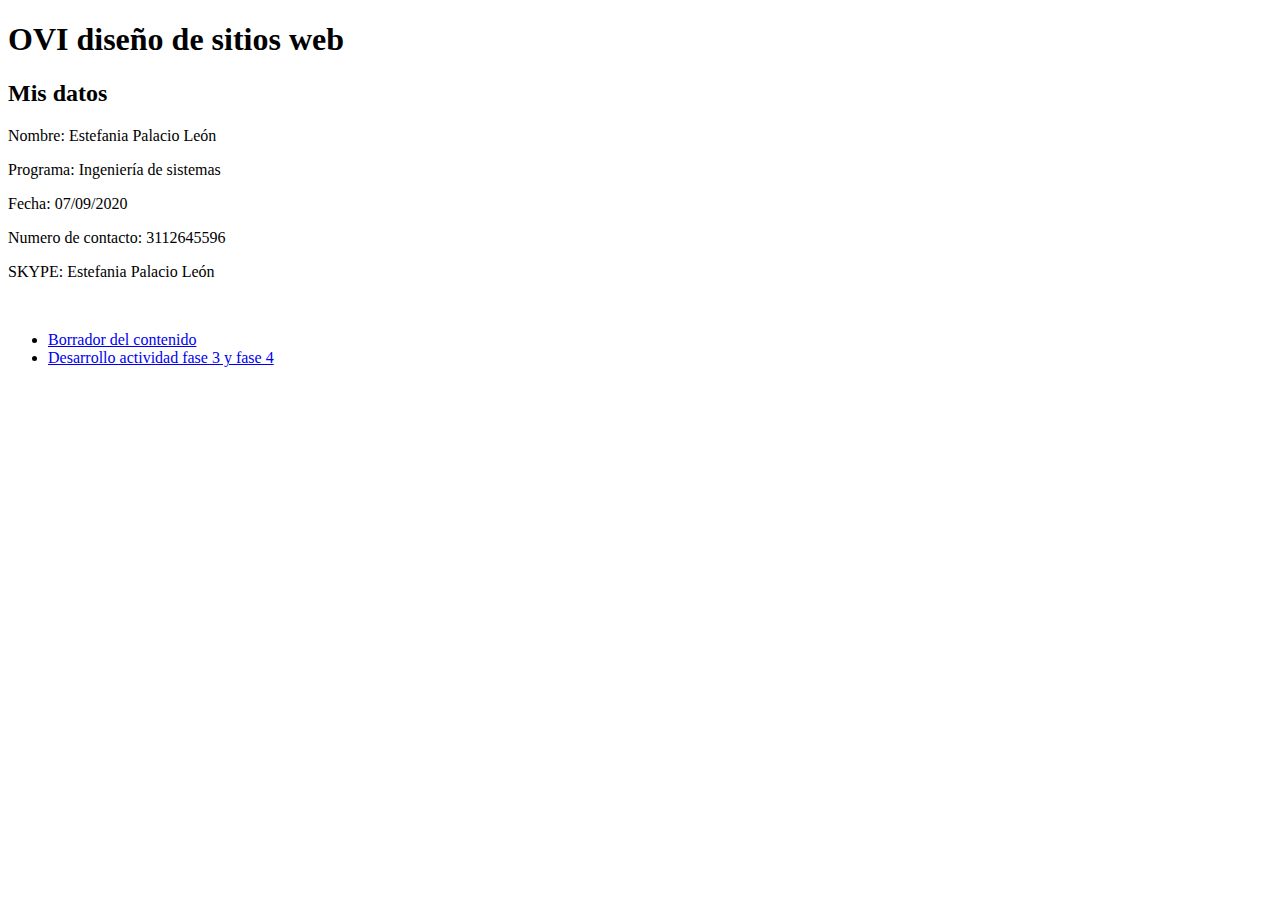
<file: index.html>
<!DOCTYPE html>
<html lang="en">
<head>
    <meta charset="UTF-8">
    <meta name="viewport" content="width=device-width, initial-scale=1.0">
    <title>Document</title>
</head>
<body>
    <h1>OVI diseño de sitios web</h1>
    <h2>Mis datos</h2>
    <p>Nombre: Estefania Palacio León</p>
    <p>Programa: Ingeniería de sistemas</p>
<p>Fecha: 07/09/2020</p>
    <p>Numero de contacto: 3112645596</p>
    <p>SKYPE: Estefania Palacio León</p>
    <br>
    <nav>
        <ul class="menu">
            <li><a href="planing.html">Borrador del contenido</li></a>
            <li><a href="menu.html">Desarrollo actividad fase 3 y fase 4</li></a>
        </ul>
    </nav>
</body>
</html>
</file>
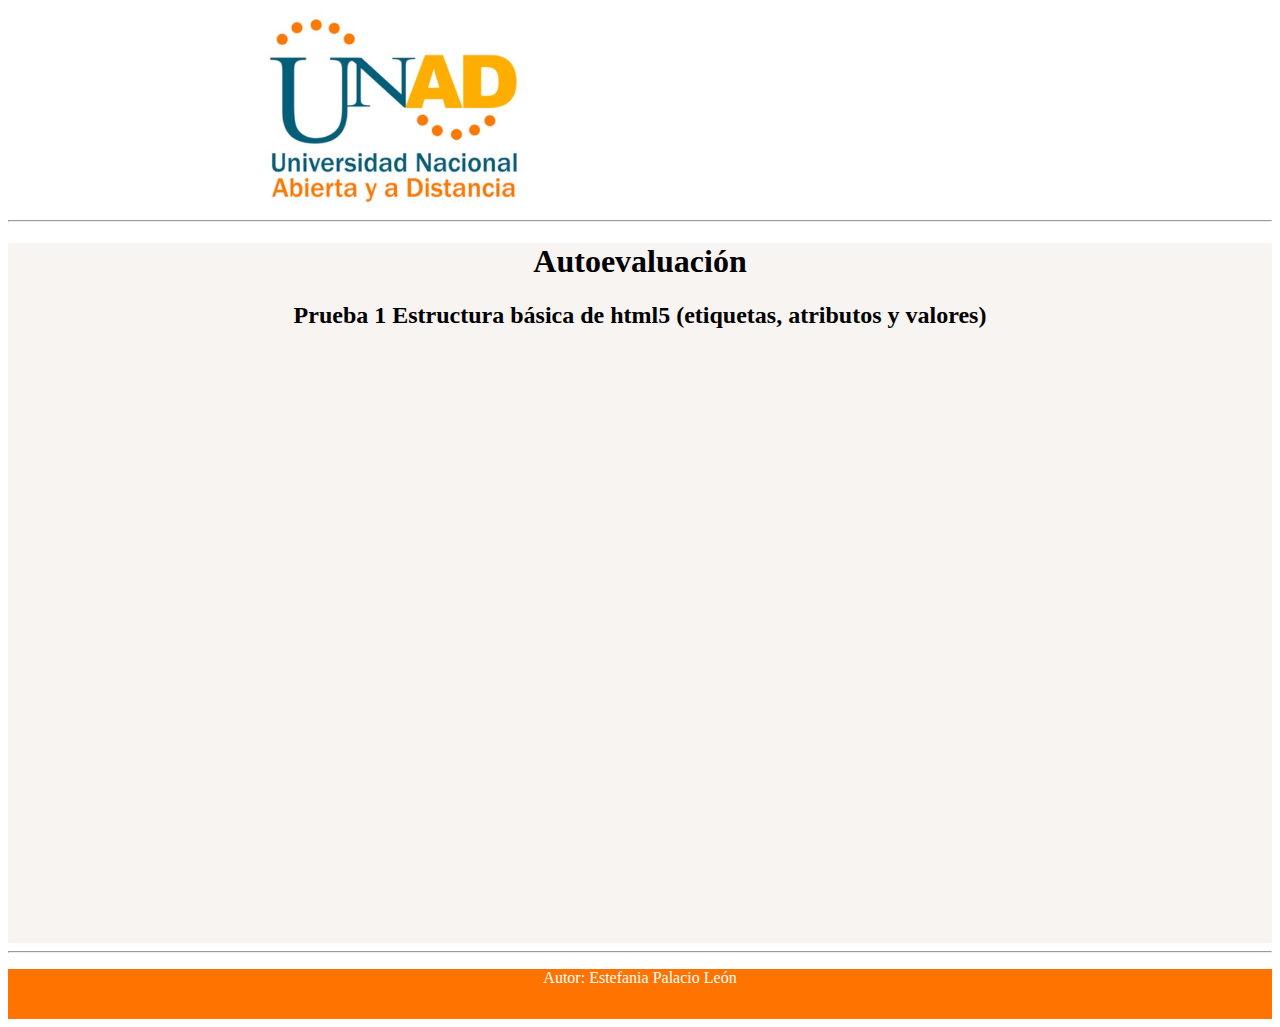
<file: auto.html>
<!DOCTYPE html>
<html lang="en">
<head>
    <meta charset="UTF-8">
    <meta name="viewport" content="width=device-width, initial-scale=1.0">
    <title>Autoevaluación</title>
    <link rel="stylesheet" href="auto.css">
</head>
<body>
    <header class="Autoevaluacion">
        <img src="imagenes/logouniversidad.PNG" height="200px" alt="logounad">
        <hr>
    </header>
    <section>
        <h1>Autoevaluación</h1>
        <h2>Prueba 1 Estructura básica de html5 (etiquetas, atributos y valores) </h2>
        <iframe width="695" height="590" frameborder="0" src="https://es.educaplay.com/juego/7821435-estructura_basica_de_html5.html"></iframe>
    </section>
    <hr>
        <footer>
            <p>Autor: Estefania Palacio León</p>
        </footer>
</body>
</html>
</file>
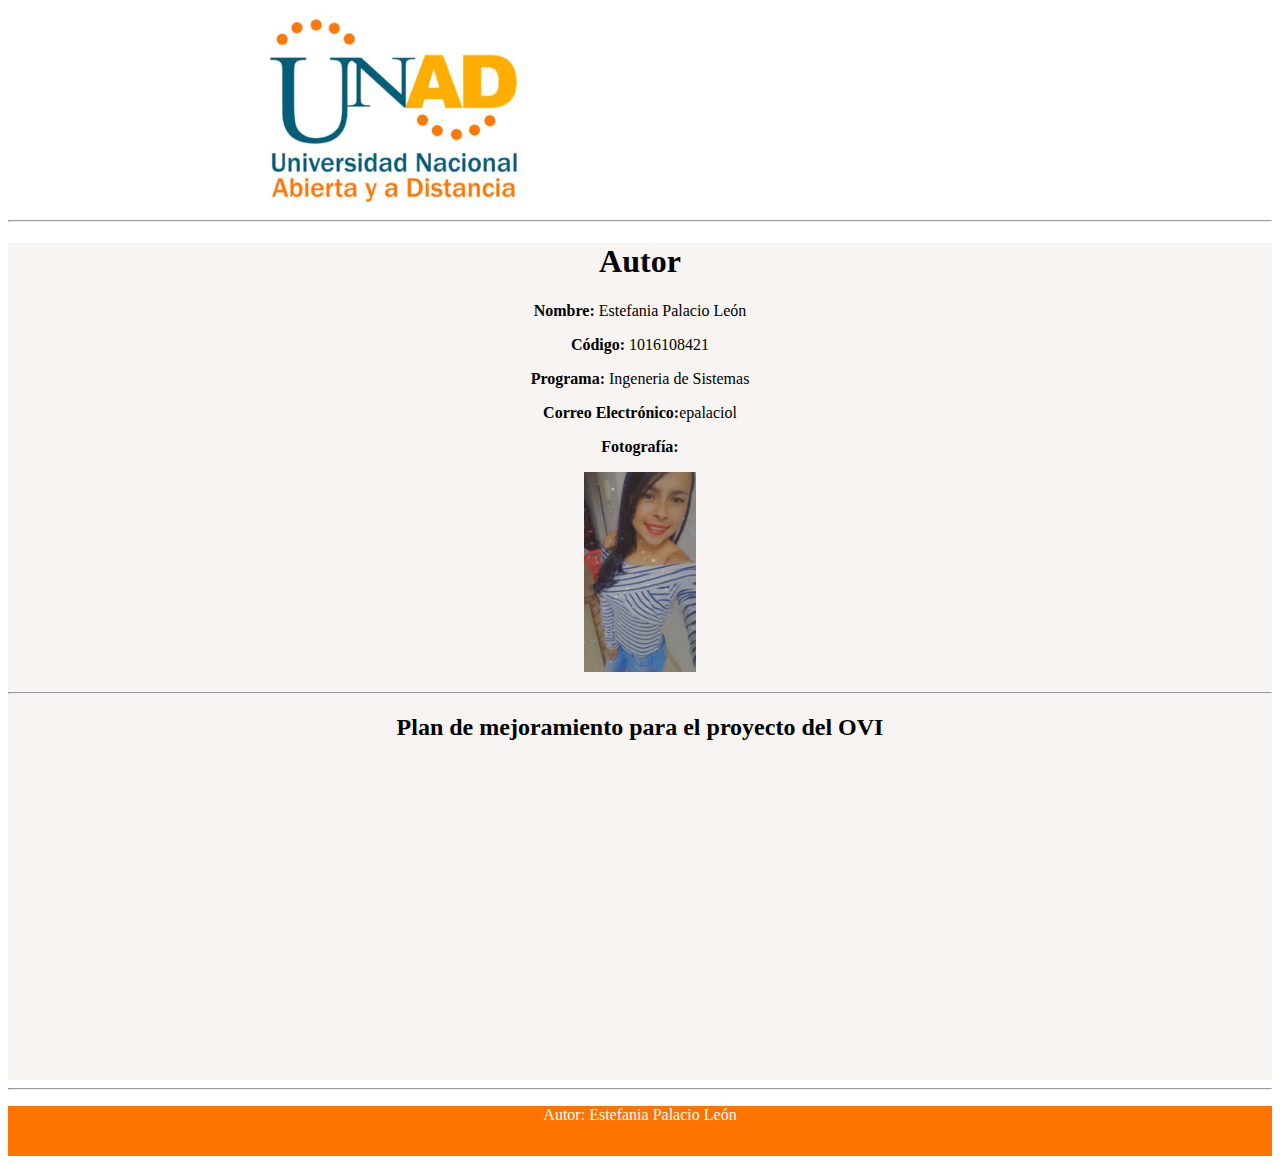
<file: autor.html>
<!DOCTYPE html>
<html lang="en">
<head>
    <meta charset="UTF-8">
    <meta name="viewport" content="width=device-width, initial-scale=1.0">
    <title>Autor</title>
    <link rel="stylesheet" href="autor.css">
</head>
<body>
    <header class="Autor">
        <img src="imagenes/logouniversidad.PNG" height="200px" alt="logounad">
        <hr>
    </header>
    <section>
        <h1>Autor</h1>
        <p><b>Nombre:</b> Estefania Palacio León</p>
        <p><b>Código:</b> 1016108421</p>
        <p><b>Programa:</b> Ingeneria de Sistemas</p>
        <p><b>Correo Electrónico:</b>epalaciol</p>
        <p><b>Fotografía:</b></p>
        <img src="imagenes/Fotografía.jpeg" height="200px" alt="fotografia">
        <p></p>
        <hr>
        <h2>Plan de mejoramiento para el proyecto del OVI</h2>
        <iframe width="560" height="315" src="https://www.youtube.com/embed/57dy8lzqMRE" frameborder="0" allow="accelerometer; autoplay; clipboard-write; encrypted-media; gyroscope; picture-in-picture" allowfullscreen></iframe>
    </section> 
    <hr>
        <footer>
            <p>Autor: Estefania Palacio León</p>
        </footer>
</body>
</html>
</file>
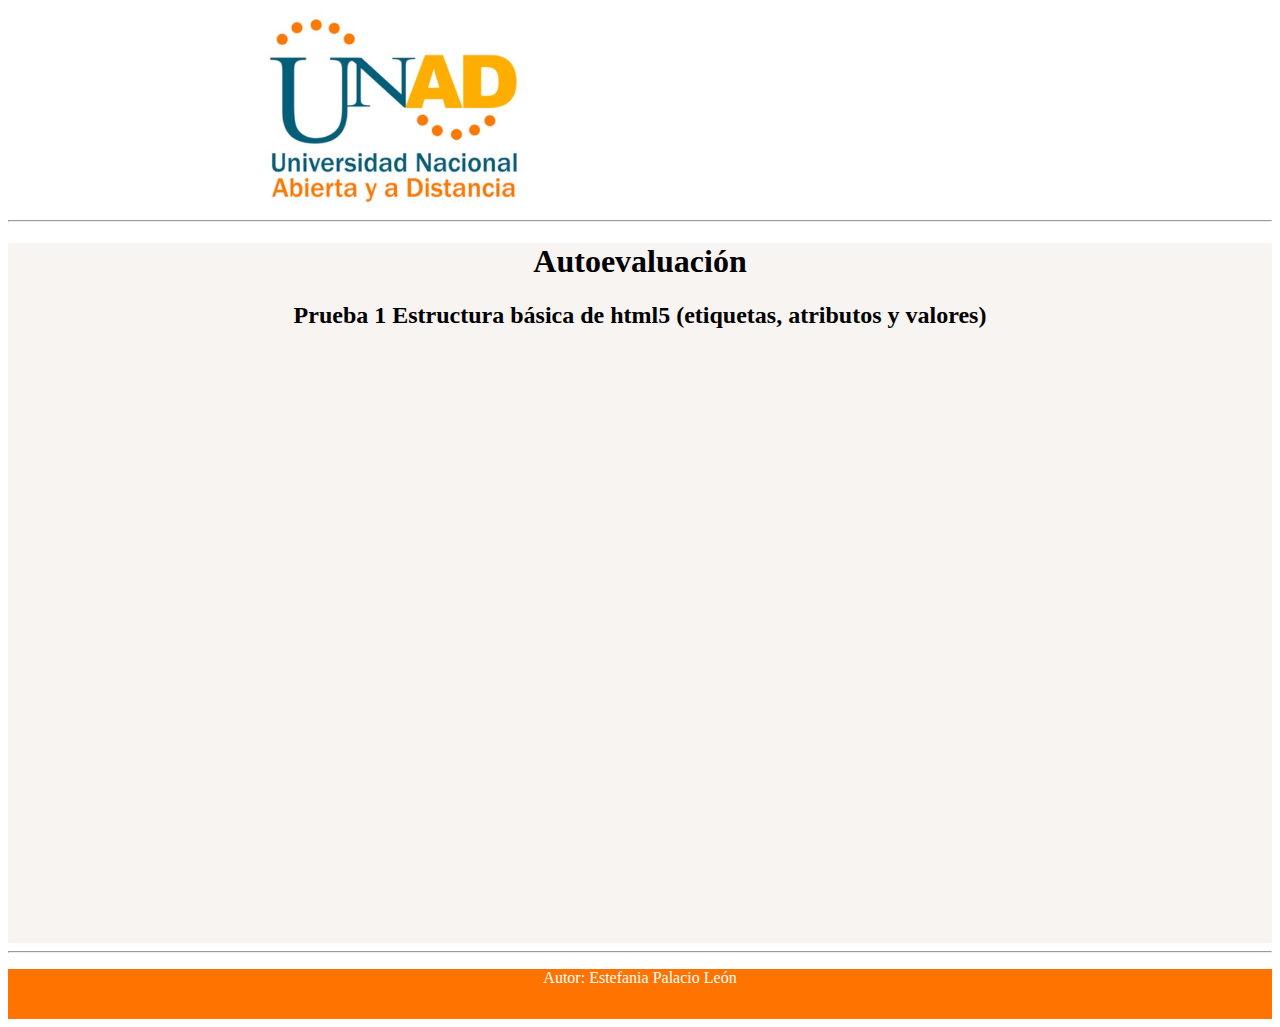
<file: autoz.html>
<!DOCTYPE html>
<html lang="en">
<head>
    <meta charset="UTF-8">
    <meta name="viewport" content="width=device-width, initial-scale=1.0">
    <title>Autoevaluación</title>
    <link rel="stylesheet" href="auto.css">
</head>
<body>
    <header class="Autoevaluacion">
        <img src="imagenes/logouniversidad.PNG" height="200px" alt="logounad">
        <hr>
    </header>
    <section>
        <h1>Autoevaluación</h1>
        <h2>Prueba 1 Estructura básica de html5 (etiquetas, atributos y valores) </h2>
        <iframe width="695" height="590" frameborder="0" src="https://es.educaplay.com/juego/7835990-estructura_basica_de_html5.html"></iframe>
    </section> 
    <hr>
        <footer>
            <p>Autor: Estefania Palacio León</p>  
        </footer>
</body>
</html>
</file>
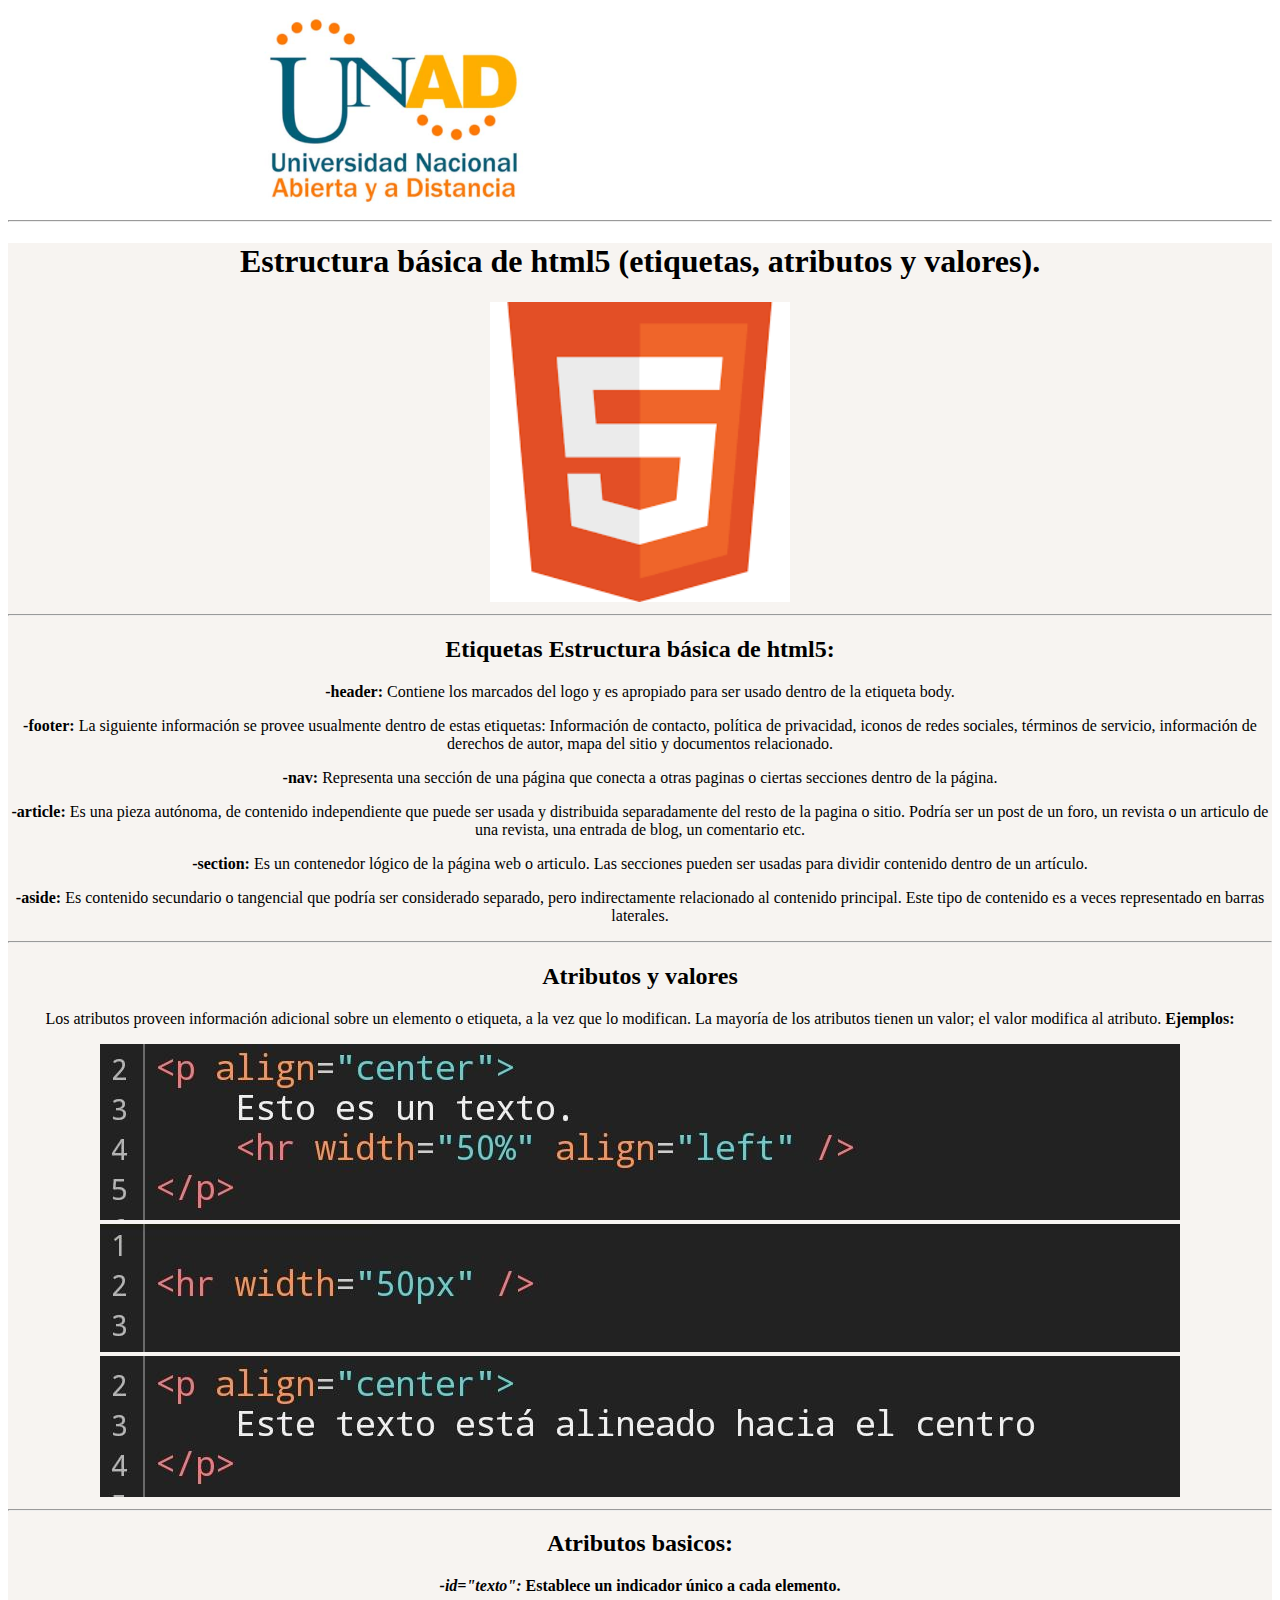
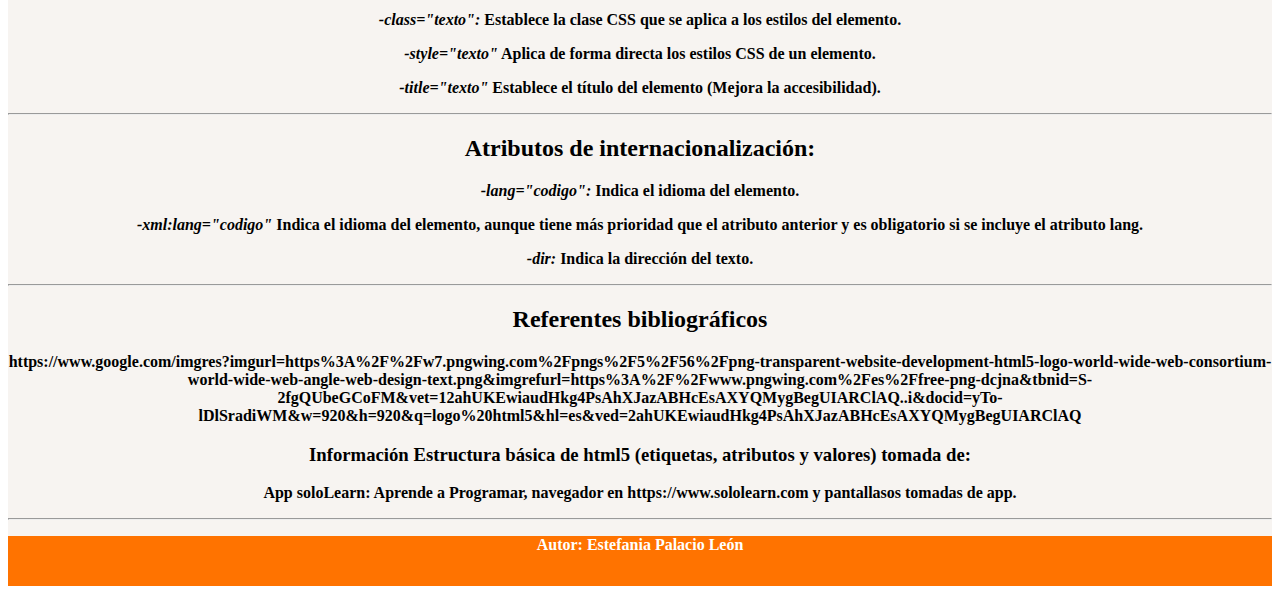
<file: conceptos.html>
<!DOCTYPE html>
<html lang="en">
<head>
    <meta charset="UTF-8">
    <meta name="viewport" content="width=device-width, initial-scale=1.0">
    <title>Conceptos</title>
    <link rel="stylesheet" href="conceptos.css">
</head>
<body>
    <header class="conseptos">
        <img src="imagenes/logouniversidad.PNG" height="200px" alt="logounad">
        <hr>
    </header>
    <section>
       <h1>Estructura básica de html5 (etiquetas, atributos y valores).</h1>
       <img src="imagenes/Logo_HTML5.png" height="300px" alt="Logo_HTML5">
       <hr>
       <h2>Etiquetas Estructura básica de html5:</h2>
           <p><b>-header:</b> Contiene los marcados del logo y es apropiado para ser usado dentro de la etiqueta body.</p>
           <p><b>-footer:</b> La siguiente información se provee usualmente dentro de estas etiquetas: Información de contacto, política de privacidad, iconos de redes sociales, términos de servicio, información de derechos de autor, mapa del sitio y documentos relacionado.</p>
           <p><b>-nav:</b> Representa una sección de una página que conecta a otras paginas o ciertas secciones dentro de la página.</p>
           <p><b>-article:</b> Es una pieza autónoma, de contenido independiente que puede ser usada y distribuida separadamente del resto de la pagina o sitio. Podría ser un post de un foro, un revista o un articulo de una revista, una entrada de blog, un comentario etc.</p>
           <p><b>-section:</b> Es un contenedor lógico de la página web o articulo. Las secciones pueden ser usadas para dividir contenido dentro de un artículo.</p>
           <p><b>-aside:</b> Es contenido secundario o tangencial que podría ser considerado separado, pero indirectamente relacionado al contenido principal. Este tipo de contenido es a veces representado en barras laterales.</p>
       <hr>
       <h2>Atributos y valores</h2>
          <p>Los atributos proveen información adicional sobre un elemento o etiqueta, a la vez que lo modifican. La mayoría de los atributos tienen un valor; el valor modifica al atributo. <b>Ejemplos:</p>
           <img src="imagenes/Aling-50.jpeg" alt="Aling-50">
           <img src="imagenes/Aling-Widht.jpeg" alt="Aling-Widht">
           <img src="imagenes/Aling-Center.jpeg" alt="Aling-Center">
           <hr>
        <h2>Atributos basicos:</h2>
        <p><i>-id="texto":</i>  Establece un indicador único a cada elemento.</p>
        <p><i>-class="texto":</i> Establece la clase CSS que se aplica a los estilos del elemento.</p>
        <p><i>-style="texto"</i>  Aplica de forma directa los estilos CSS de un elemento.</p>
        <p><i>-title="texto"</i> Establece el título del elemento (Mejora la accesibilidad).</p>
        <hr>
        <h2>Atributos de internacionalización:</h2>
        <p><i>-lang="codigo":</i>  Indica el idioma del elemento.</p>
        <p><i>-xml:lang="codigo"</i> Indica el idioma del elemento, aunque tiene más prioridad que el atributo anterior y es obligatorio si se incluye el atributo lang.</p>
        <p><i>-dir:</i> Indica la dirección del texto.</p>
        <hr>
        <h2>Referentes bibliográficos </h2>
        <p>https://www.google.com/imgres?imgurl=https%3A%2F%2Fw7.pngwing.com%2Fpngs%2F5%2F56%2Fpng-transparent-website-development-html5-logo-world-wide-web-consortium-world-wide-web-angle-web-design-text.png&imgrefurl=https%3A%2F%2Fwww.pngwing.com%2Fes%2Ffree-png-dcjna&tbnid=S-2fgQUbeGCoFM&vet=12ahUKEwiaudHkg4PsAhXJazABHcEsAXYQMygBegUIARClAQ..i&docid=yTo-lDlSradiWM&w=920&h=920&q=logo%20html5&hl=es&ved=2ahUKEwiaudHkg4PsAhXJazABHcEsAXYQMygBegUIARClAQ</p>
        <h3>Información Estructura básica de html5 (etiquetas, atributos y valores) tomada de:</h3>
        <p>App soloLearn: Aprende a Programar, navegador en https://www.sololearn.com y pantallasos tomadas de app.</p>
        <hr>
        <footer>
            <p>Autor: Estefania Palacio León</p>
        </footer>
</body>
</html>
</file>
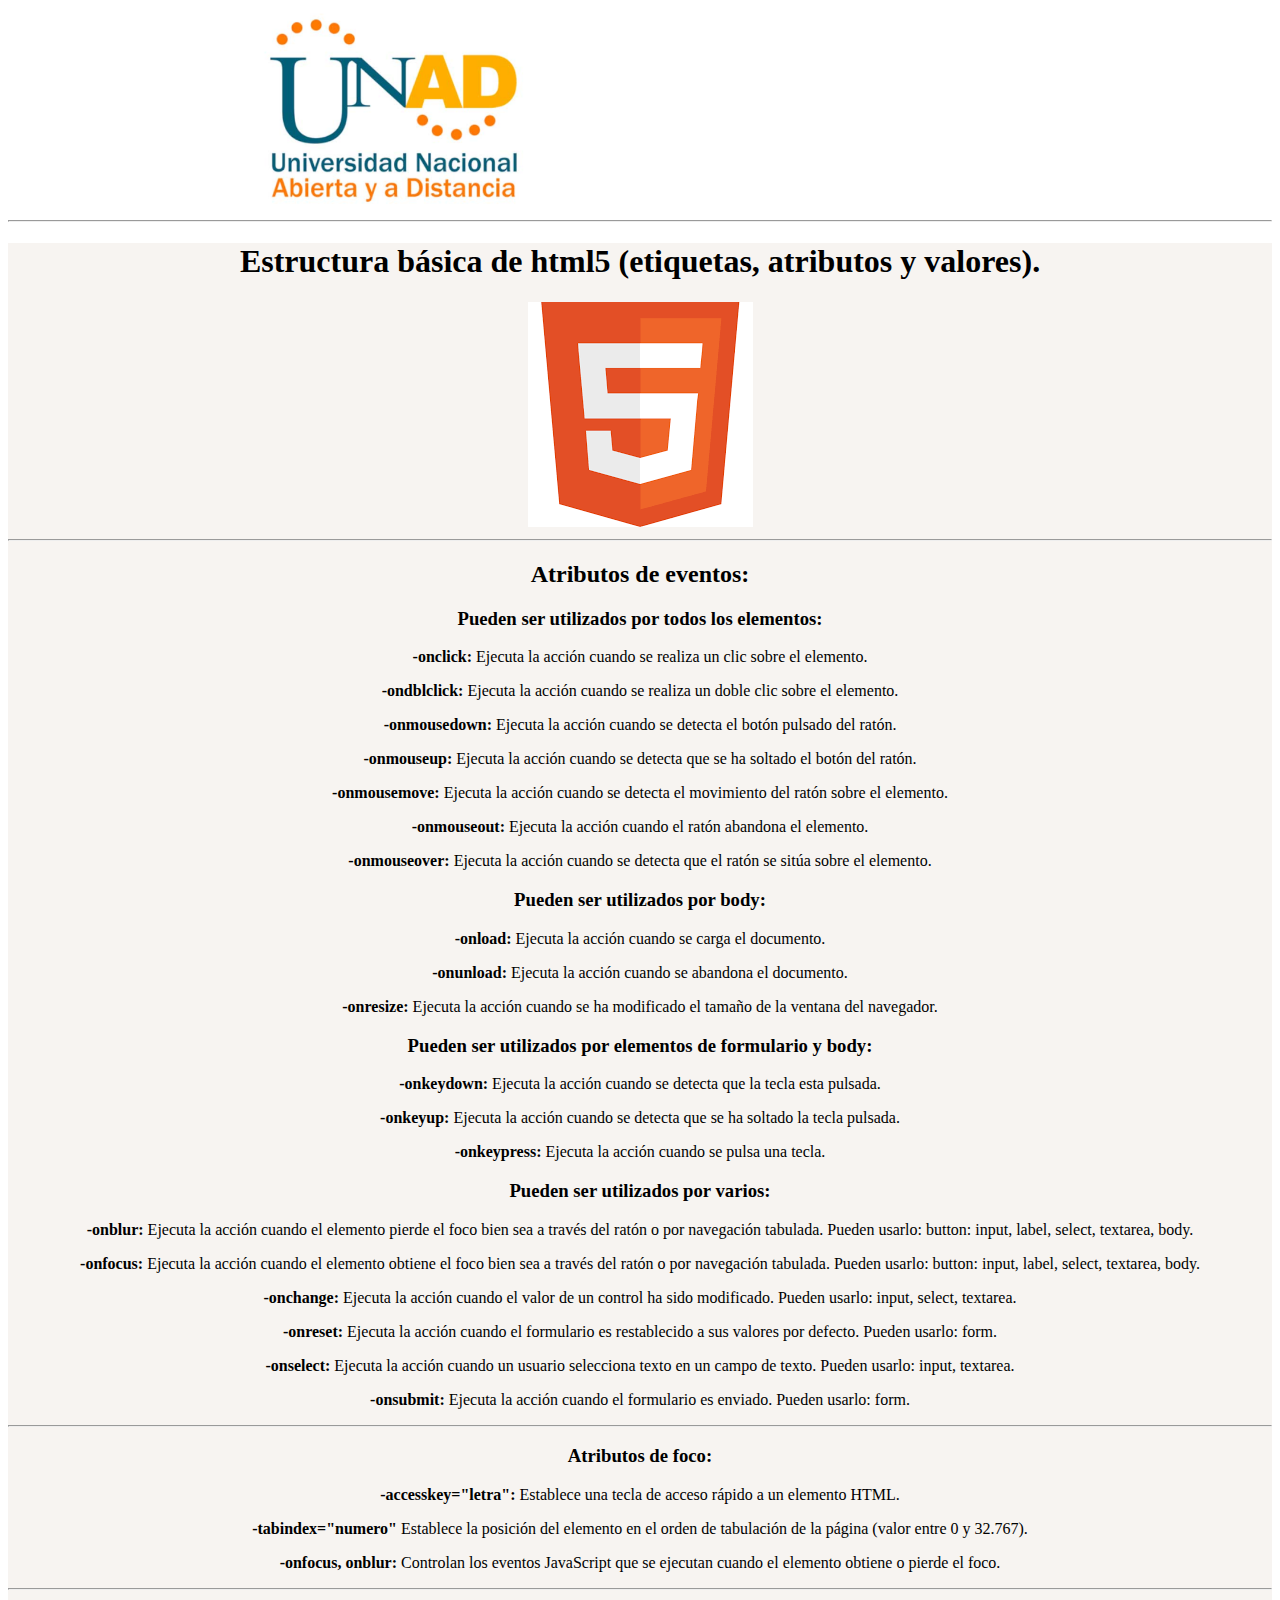
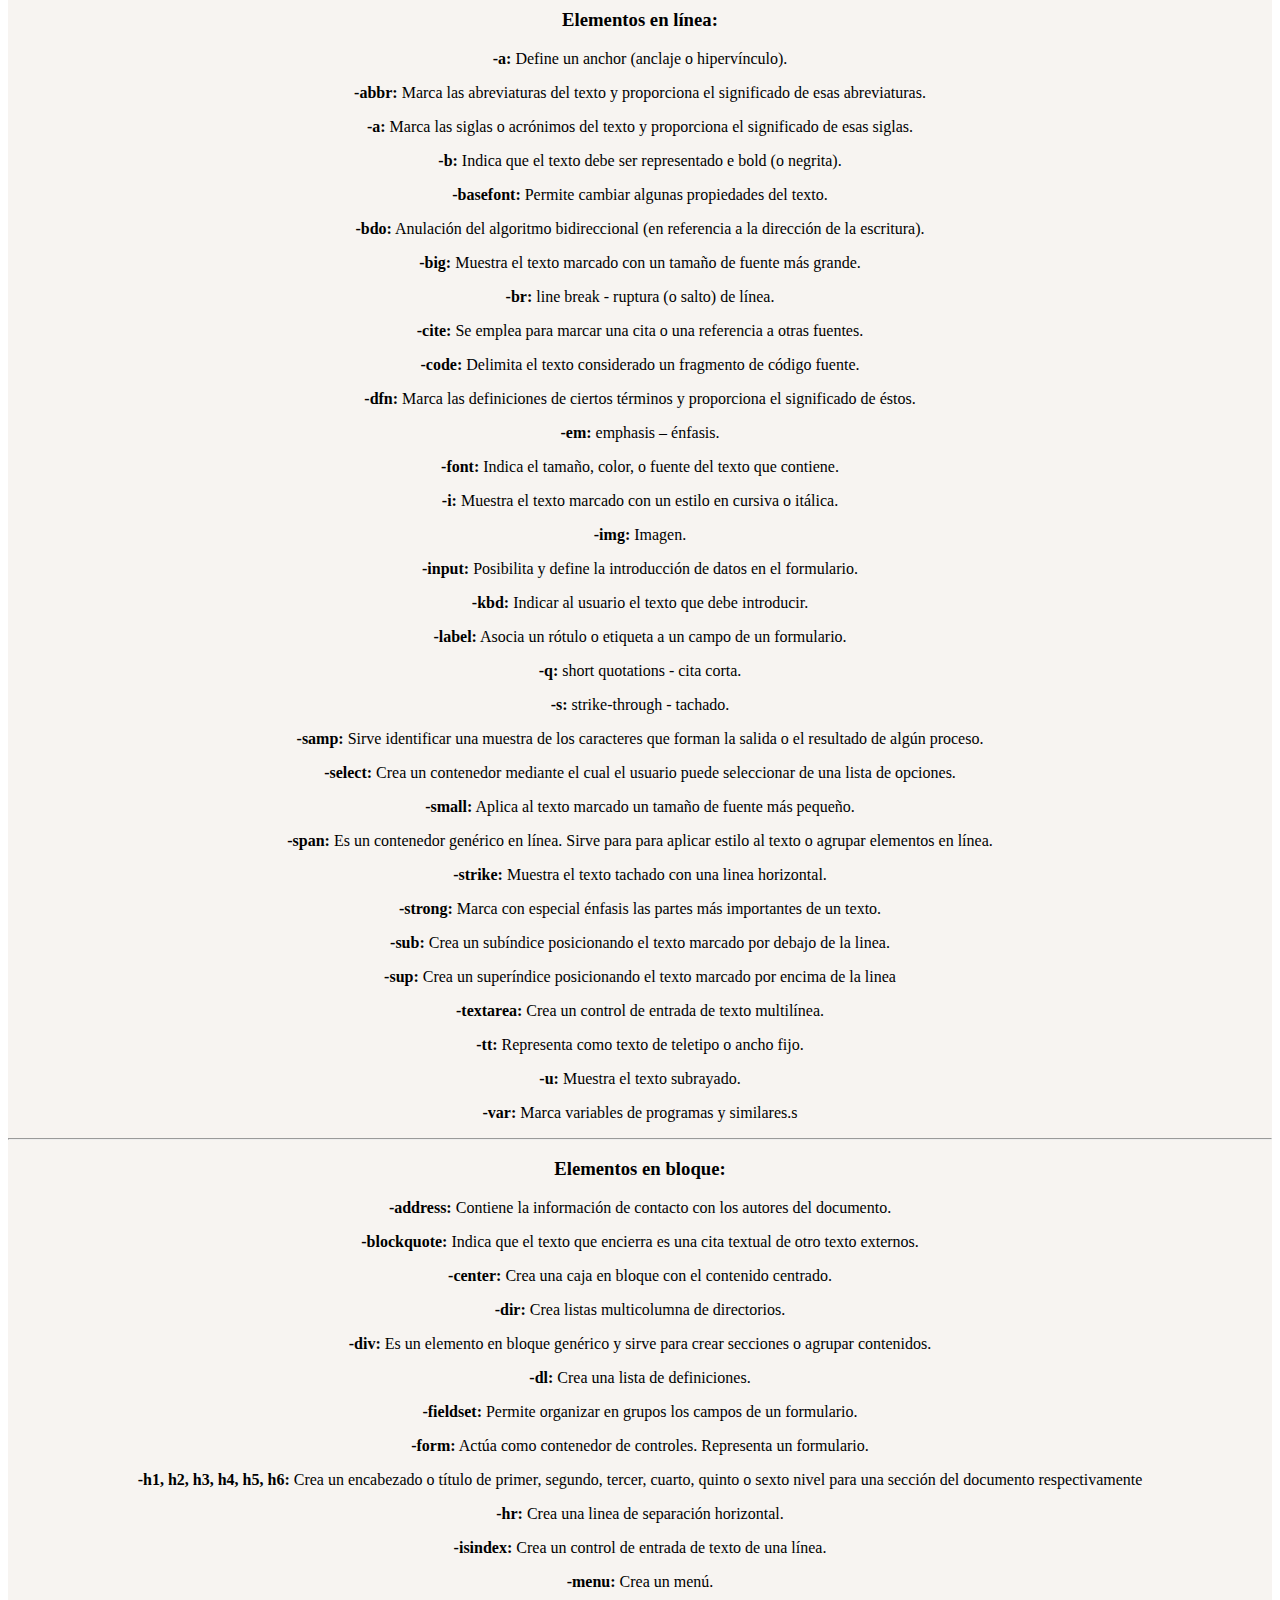
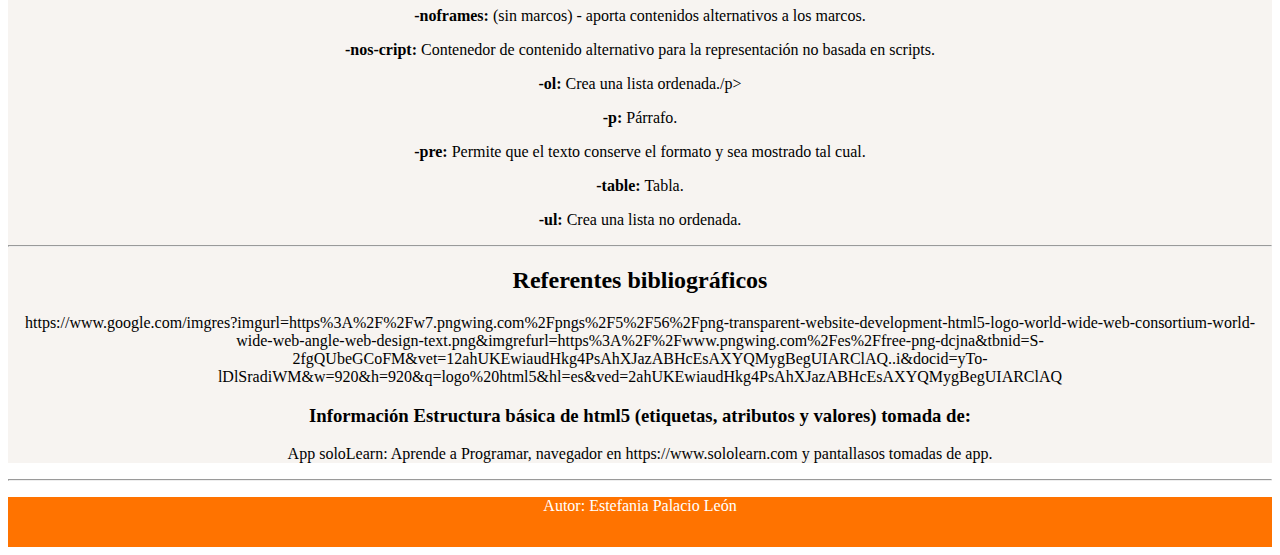
<file: conceptosz.html>
<!DOCTYPE html>
<html lang="en">
<head>
    <meta charset="UTF-8">
    <meta name="viewport" content="width=device-width, initial-scale=1.0">
    <title>Conceptos</title>
    <link rel="stylesheet" href="conceptos.css">
</head>
<body>
    <header class="conceptos">
        <img src="imagenes/logouniversidad.PNG" height="200px" alt="logounad">
        <hr>
    </header>
    <section>
        <h1>Estructura básica de html5 (etiquetas, atributos y valores).</h1>
        <img src="imagenes/Logo_HTML5.png" alt="logo">
        <hr>
        <h2>Atributos de eventos:</h2>
        <h3>Pueden ser utilizados por todos los elementos:</h3>
        <p><b>-onclick:</b>  Ejecuta la acción cuando se realiza un clic sobre el elemento.</p>
        <p><b>-ondblclick:</b> Ejecuta la acción cuando se realiza un doble clic sobre el elemento.</p>
        <p><b>-onmousedown:</b> Ejecuta la acción cuando se detecta el botón pulsado del ratón.</p>
        <p><b>-onmouseup:</b> Ejecuta la acción cuando se detecta que se ha soltado el botón del ratón.</p>
        <p><b>-onmousemove:</b> Ejecuta la acción cuando se detecta el movimiento del ratón sobre el elemento.</p>
        <p><b>-onmouseout:</b> Ejecuta la acción cuando el ratón abandona el elemento.</p>
        <p><b>-onmouseover:</b> Ejecuta la acción cuando se detecta que el ratón se sitúa sobre el elemento.</p>
        <h3>Pueden ser utilizados por body:</h3>
        <p><b>-onload:</b>  Ejecuta la acción cuando se carga el documento.</p>
        <p><b>-onunload:</b>  Ejecuta la acción cuando se abandona el documento.</p>
        <p><b>-onresize:</b> Ejecuta la acción cuando se ha modificado el tamaño de la ventana del navegador.</p>
        <h3>Pueden ser utilizados por elementos de formulario y body:</h3>
        <p><b>-onkeydown:</b>  Ejecuta la acción cuando se detecta que la tecla esta pulsada.</p>
        <p><b>-onkeyup:</b>  Ejecuta la acción cuando se detecta que se ha soltado la tecla pulsada.</p>
        <p><b>-onkeypress:</b> Ejecuta la acción cuando se pulsa una tecla.</p>
        <h3>Pueden ser utilizados por varios:</h3>
        <p><b>-onblur:</b>  Ejecuta la acción cuando el elemento pierde el foco bien sea a través del ratón o por navegación tabulada. Pueden usarlo: button: input, label, select, textarea, body.</p>
        <p><b>-onfocus: </b> Ejecuta la acción cuando el elemento obtiene el foco bien sea a través del ratón o por navegación tabulada. Pueden usarlo: button: input, label, select, textarea, body.</p>
        <p><b>-onchange:</b> Ejecuta la acción cuando el valor de un control ha sido modificado. Pueden usarlo: input, select, textarea.</p>
        <p><b>-onreset:</b> Ejecuta la acción cuando el formulario es restablecido a sus valores por defecto. Pueden usarlo: form.</p>
        <p><b>-onselect:</b> Ejecuta la acción cuando un usuario selecciona texto en un campo de texto. Pueden usarlo: input, textarea.</p>
        <p><b>-onsubmit:</b>  Ejecuta la acción cuando el formulario es enviado. Pueden usarlo: form.</p>
        <hr>
        <h3>Atributos de foco:</h3>
        <p><b>-accesskey="letra":</b> Establece una tecla de acceso rápido a un elemento HTML.</p>
        <p><b>-tabindex="numero"</b> Establece la posición del elemento en el orden de tabulación de la página (valor entre 0 y 32.767).</p>
        <p><b>-onfocus, onblur:</b> Controlan los eventos JavaScript que se ejecutan cuando el elemento obtiene o pierde el foco.</p>
        <hr>
        <h3>Elementos en línea:</h3>
        <p><b>-a:</b> Define un anchor (anclaje o hipervínculo).</p>
        <p><b>-abbr:</b> Marca las abreviaturas del texto y proporciona el significado de esas abreviaturas.</p>
        <p><b>-a:</b> Marca las siglas o acrónimos del texto y proporciona el significado de esas siglas.</p>
        <p><b>-b:</b> Indica que el texto debe ser representado e bold (o negrita).</p>
        <p><b>-basefont:</b> Permite cambiar algunas propiedades del texto.</p>
        <p><b>-bdo:</b> Anulación del algoritmo bidireccional (en referencia a la dirección de la escritura).</p>
        <p><b>-big:</b> Muestra el texto marcado con un tamaño de fuente más grande.</p>
        <p><b>-br:</b>  line break - ruptura (o salto) de línea.</p>
        <p><b>-cite:</b> Se emplea para marcar una cita o una referencia a otras fuentes.</p>
        <p><b>-code:</b> Delimita el texto considerado un fragmento de código fuente.</p>
        <p><b>-dfn:</b> Marca las definiciones de ciertos términos y proporciona el significado de éstos.</p>
        <p><b>-em:</b> emphasis – énfasis.</p>
        <p><b>-font:</b> Indica el tamaño, color, o fuente del texto que contiene.</p>
        <p><b>-i:</b>  Muestra el texto marcado con un estilo en cursiva o itálica.</p>
        <p><b>-img:</b> Imagen.</p>
        <p><b>-input:</b> Posibilita y define la introducción de datos en el formulario.</p>
        <p><b>-kbd:</b>  Indicar al usuario el texto que debe introducir.</p>
        <p><b>-label:</b>  Asocia un rótulo o etiqueta a un campo de un formulario.</p>
        <p><b>-q:</b>  short quotations - cita corta.</p>
        <p><b>-s:</b> strike-through - tachado.</p>
        <p><b>-samp:</b> Sirve identificar una muestra de los caracteres que forman la salida o el resultado de algún proceso.</p>
        <p><b>-select:</b> Crea un contenedor mediante el cual el usuario puede seleccionar de una lista de opciones.</p>
        <p><b>-small:</b> Aplica al texto marcado un tamaño de fuente más pequeño.</p>
        <p><b>-span:</b>  Es un contenedor genérico en línea. Sirve para para aplicar estilo al texto o agrupar elementos en línea.</p>
        <p><b>-strike:</b> Muestra el texto tachado con una linea horizontal.</p>
        <p><b>-strong:</b>  Marca con especial énfasis las partes más importantes de un texto.</p>
        <p><b>-sub:</b> Crea un subíndice posicionando el texto marcado por debajo de la linea.</p>
        <p><b>-sup:</b>  Crea un superíndice posicionando el texto marcado por encima de la linea</p>
        <p><b>-textarea:</b> Crea un control de entrada de texto multilínea.</p>
        <p><b>-tt: </b> Representa como texto de teletipo o ancho fijo.</p>
        <p><b>-u:</b> Muestra el texto subrayado.</p>
        <p><b>-var:</b> Marca variables de programas y similares.s</p>
        <hr>
        <h3>Elementos en bloque:</h3>
        <p><b>-address:</b> Contiene la información de contacto con los autores del documento.</p>
        <p><b>-blockquote: </b>  Indica que el texto que encierra es una cita textual de otro texto externos.</p>
        <p><b>-center:</b> Crea una caja en bloque con el contenido centrado.</p>
        <p><b>-dir:</b> Crea listas multicolumna de directorios.</p>
        <p><b>-div:</b> Es un elemento en bloque genérico y sirve para crear secciones o agrupar contenidos.</p>
        <p><b>-dl:</b> Crea una lista de definiciones.</p>
        <p><b>-fieldset:</b> Permite organizar en grupos los campos de un formulario.</p>
        <p><b>-form:</b> Actúa como contenedor de controles. Representa un formulario.</p>
        <p><b>-h1, h2, h3, h4, h5, h6:</b> Crea un encabezado o título de primer, segundo, tercer, cuarto, quinto o sexto nivel para una sección del documento respectivamente</p>
        <p><b>-hr:</b> Crea una linea de separación horizontal.</p>
        <p><b>-isindex:</b> Crea un control de entrada de texto de una línea.</p>
        <p><b>-menu:</b>  Crea un menú.</p>
        <p><b>-noframes:</b>  (sin marcos) - aporta contenidos alternativos a los marcos.</p>
        <p><b>-nos-cript:</b> Contenedor de contenido alternativo para la representación no basada en scripts.</p>
        <p><b>-ol:</b> Crea una lista ordenada./p>
        <p><b>-p:</b> Párrafo.</p>
        <p><b>-pre: </b>Permite que el texto conserve el formato y sea mostrado tal cual. </p>
        <p><b>-table:</b> Tabla.</p>
        <p><b>-ul:</b> Crea una lista no ordenada.</p>
        <hr>
        <h2>Referentes bibliográficos </h2>
        <p>https://www.google.com/imgres?imgurl=https%3A%2F%2Fw7.pngwing.com%2Fpngs%2F5%2F56%2Fpng-transparent-website-development-html5-logo-world-wide-web-consortium-world-wide-web-angle-web-design-text.png&imgrefurl=https%3A%2F%2Fwww.pngwing.com%2Fes%2Ffree-png-dcjna&tbnid=S-2fgQUbeGCoFM&vet=12ahUKEwiaudHkg4PsAhXJazABHcEsAXYQMygBegUIARClAQ..i&docid=yTo-lDlSradiWM&w=920&h=920&q=logo%20html5&hl=es&ved=2ahUKEwiaudHkg4PsAhXJazABHcEsAXYQMygBegUIARClAQ</p>
        <h3>Información Estructura básica de html5 (etiquetas, atributos y valores) tomada de:</h3>
        <p>App soloLearn: Aprende a Programar, navegador en https://www.sololearn.com y pantallasos tomadas de app.</p>
    </section>
    <hr>
        <footer>
            <p>Autor: Estefania Palacio León</p>
        </footer>
</body>
</html>
</file>
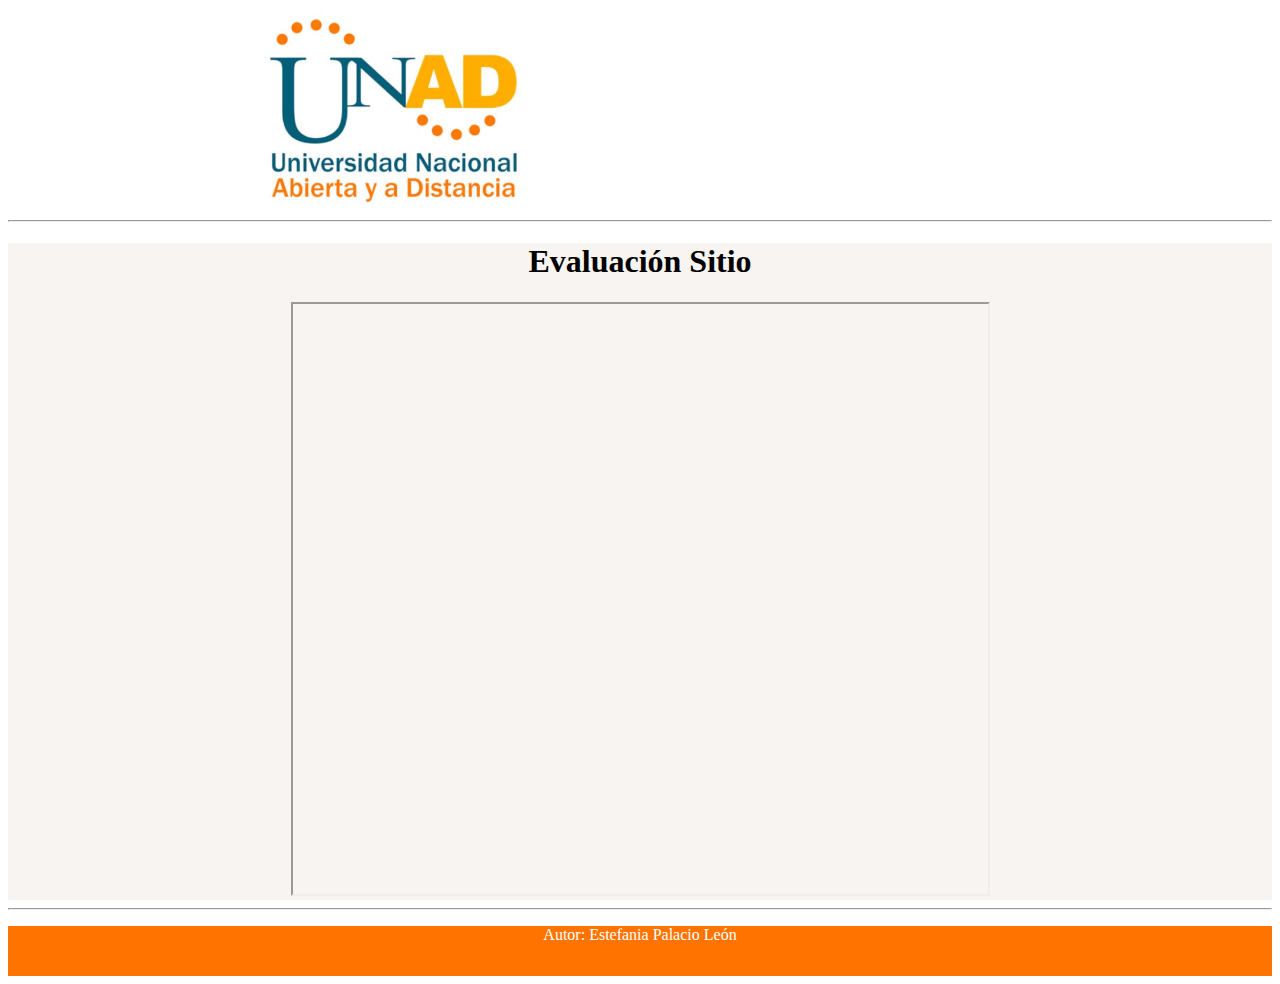
<file: evaluacion.html>
<!DOCTYPE html>
<html lang="en">
<head>
    <meta charset="UTF-8">
    <meta name="viewport" content="width=device-width, initial-scale=1.0">
    <title>Evaluación Sitio</title>
    <link rel="stylesheet" href="auto.css">
</head>
<body>
    <header class="Autoevaluacion">
        <img src="imagenes/logouniversidad.PNG" height="200px" alt="logounad">
        <hr>
    </header>
    <section>
        <h1>Evaluación Sitio</h1>
        <iframe src="pdf/evaluacion.pdf" ></iframe>
    </section>
    <hr>
    <footer>
        <p>Autor: Estefania Palacio León</p>
    </footer>
</body>
</html>
</file>
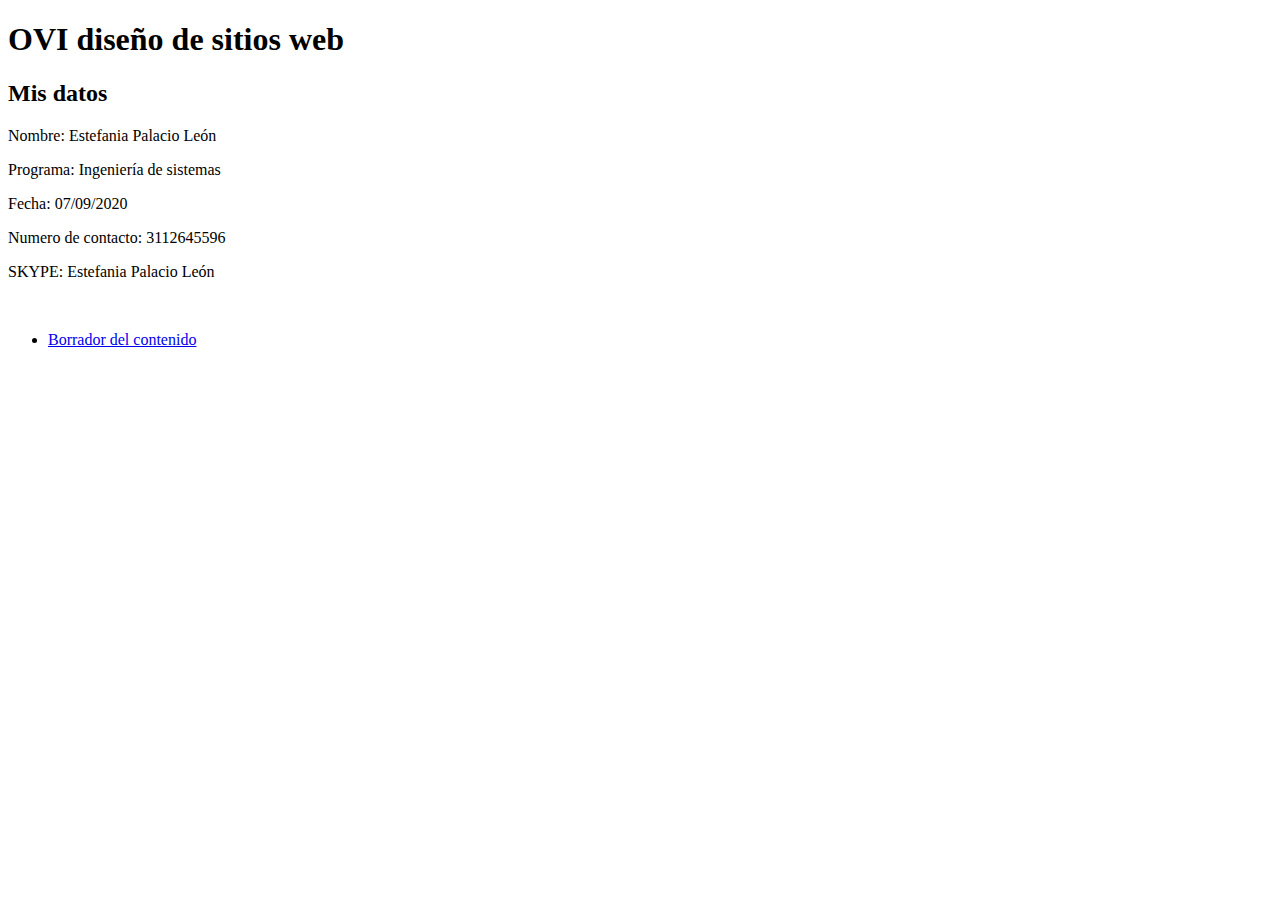
<file: Intex.html>
<!DOCTYPE html>
<html lang="en">
<head>
    <meta charset="UTF-8">
    <meta name="viewport" content="width=device-width, initial-scale=1.0">
    <title>Document</title>
</head>
<body>
    <h1>OVI diseño de sitios web</h1>
    <h2>Mis datos</h2>
    <p>Nombre: Estefania Palacio León</p>
    <p>Programa: Ingeniería de sistemas</p>
<p>Fecha: 07/09/2020</p>
    <p>Numero de contacto: 3112645596</p>
    <p>SKYPE: Estefania Palacio León</p>
    <br>
    <nav>
        <ul class="menu">
            <li><a href="planing.html">Borrador del contenido</li></a>
        </ul>
    </nav>
</body>
</html>
</file>
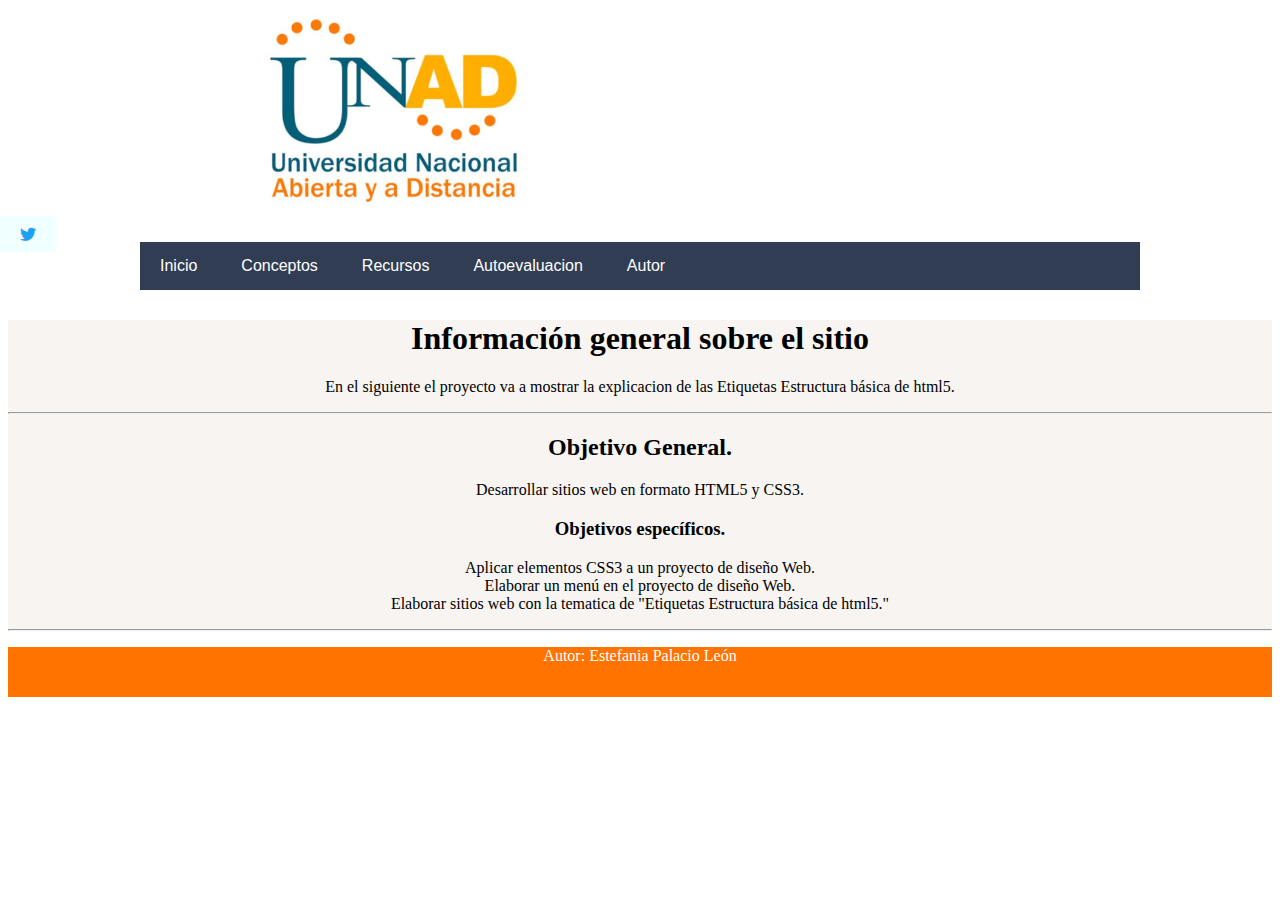
<file: menu.html>
<!DOCTYPE html>
<html lang="en">
<head>
    <meta charset="UTF-8">
    <meta name="viewport" content="width=decive-width, initial-scale=1.0">
    <title>Estructura básica de html5 (etiquetas, atributos y valores)</title>
    <link rel="stylesheet" href="estilos.css">
    <link rel="stylesheet" href="style.css">
</head>
<body>
    <header class="logounad">
        <img src="imagenes/logouniversidad.PNG" height="200px" alt="logounad">
    </header>
    <nav>  
        <nav class="navegacion">
            <ul class="menu">
                <li><a href="#">Inicio</a></li>
                <li><a href="#">Conceptos</a>
                    <ul class="submenu"> 
                        <li><a href="conceptos.html">sub-ítems 1</li></a>
                        <li><a href="conceptosz.html">sub-ítems 2</li></a>
                    </ul>
                </li>
                <li><a href="#">Recursos</a>
                    <ul class="submenu">
                        <li><a href="recursos.html">sub-ítems 1</li></a>
                        <li><a href="recursosz.html">sub-ítems 2</li></a>
                    </ul>
                </li>
                <li><a href="#">Autoevaluacion</a>
                    <ul class="submenu">
                        <li><a href="auto.html">sub-ítems 1</li></a>
                        <li><a href="autoz.html">sub-ítems 2</li></a>
                        <li><a href="evaluacion.html">Evaluación Sitio</li></a>
                    </ul>
                </li>
                <li><a href="autor.html">Autor</li></a>       
            </ul>
        </nav>
    </nav>
    <section>
        <H1 class="informacion">Información general sobre el sitio</H1>
        <p>En el siguiente  el proyecto va a mostrar la explicacion de las Etiquetas Estructura básica de html5. </p>
        <HR></HR>
        <h2>Objetivo General.</h2>
          <p>Desarrollar sitios web en formato HTML5 y CSS3.</p>
            <h3>Objetivos específicos.</h3>
               <ul>
                  <li>Aplicar elementos CSS3 a un proyecto de diseño Web.</li>
                  <li>Elaborar un menú en el proyecto de diseño Web.</li>
                  <li>Elaborar sitios web con la tematica de "Etiquetas Estructura básica de html5."</li>
               </ul>
               <hr>
    </section>
        <aside class="social">
            <ul>
                <li><a href="https://twitter.com/UniversidadUNAD?s=08" target="_blank" class="icon-twitter"></a></li>
            </ul>
        </aside>
        <footer>
            <p>Autor: Estefania Palacio León</p>
        </footer>
</body>
</html>
</file>
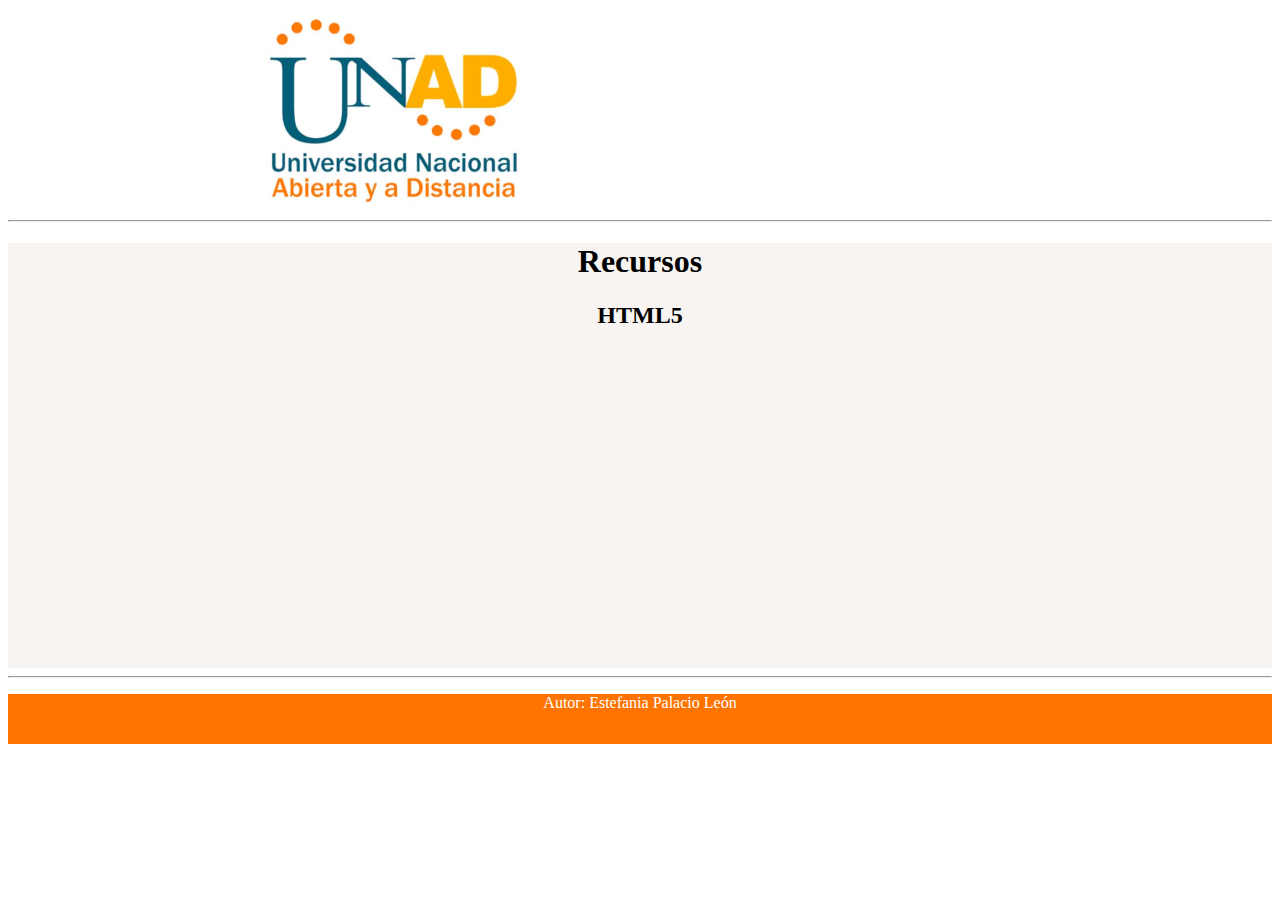
<file: recursos.html>
<!DOCTYPE html>
<html lang="en">
<head>
    <meta charset="UTF-8">
    <meta name="viewport" content="width=device-width, initial-scale=1.0">
    <title>Recursos</title>
    <link rel="stylesheet" href="recursos.css">
</head>
<body>
    <header class="recursos">
        <img src="imagenes/logouniversidad.PNG" height="200px" alt="logounad">
        <hr>
    </header>
    <section>
        <h1>Recursos</h1>
        <h2>HTML5</h2>
        <iframe width="560" height="315" src="https://www.youtube.com/embed/Y0Fm1tlzfe8" frameborder="0" allow="accelerometer; autoplay; clipboard-write; encrypted-media; gyroscope; picture-in-picture" allowfullscreen></iframe>
    </section> 
    <hr>
        <footer>
            <p>Autor: Estefania Palacio León</p>
        </footer>
</body>
</html>
</file>
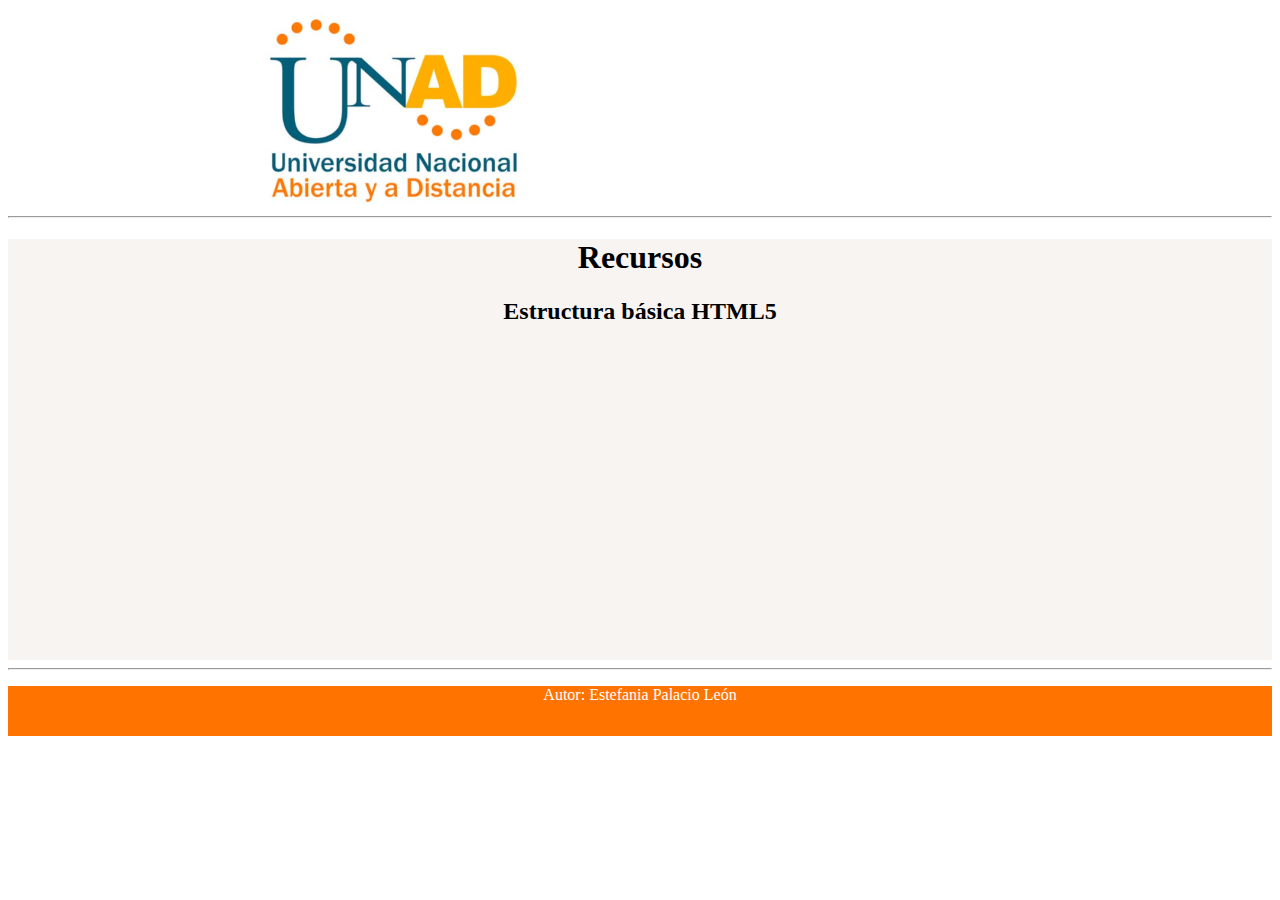
<file: recursosz.html>
<DOCTYPE html>
<html lang="en">
<head>
    <meta charset="UTF-8">
    <meta name="viewport" content="width=device-width, initial-scale=1.0">
    <title>Recursos</title>
    <link rel="stylesheet" href="recursos.css">
</head>
<body>
    <header class="recursos">
        <img src="imagenes/logouniversidad.PNG" height="200px" alt="logounad">
        <hr>
    </header>
    <section>
        <h1>Recursos</h1>
        <h2>Estructura básica HTML5</h2>
        <iframe width="560" height="315" src="https://www.youtube.com/embed/uw29W11B6uE" frameborder="0" allow="accelerometer; autoplay; clipboard-write; encrypted-media; gyroscope; picture-in-picture" allowfullscreen></iframe>
    </section> 
    <hr>
        <footer>
            <p>Autor: Estefania Palacio León</p>
        </footer>

</body>
</html>
</file>
<file: auto.css>
section{
    text-align: center;
    background-color: rgb(247, 244, 241);
}
footer{
    background: rgb(255, 115, 0);
    color: #fff;
    text-align: center;
    height: 50px;
    line-height: 5opx;
}

iframe{
    width: 695px;
    height: 590px;
}
</file>
<file: autor.css>
section{
    text-align: center;
    background-color: rgb(247, 244, 241);
}
footer{
    background: rgb(255, 115, 0);
    color: #fff;
    text-align: center;
    height: 50px;
    line-height: 5opx;
}
</file>
<file: conceptos.css>
section{
    text-align: center;
    background-color: rgb(247, 244, 241);
}
footer{
    background: rgb(255, 115, 0);
    color: #fff;
    text-align: center;
    height: 50px;
    line-height: 5opx;
}
</file>
<file: estilos.css>
*{
    margin: o;
    padding: 0;
    -webkit-box-sizing: border-box;
    -moz-box-sizing: border-box;
    box-sizing: border-box;
}
body{
    
    background: #fff;
}
.navegacion{
    width: 1000px;
    margin: 30px auto;
    
    background: #313D52;
}
.navegacion ul{
    list-style: none;

}
.menu > li{
    position: relative;
    display: inline-block;
}
.menu > li >a{
    display: block;
    padding: 15px 20px;
    color: #fff;
    font-family: Arial, Helvetica, sans-serif;
    text-decoration: none
    ;
}
.menu li a:hover{
    color: #CE7D35;
}
.submenu{
    position: absolute;
    background: #313D52;
    width: 120px;

    visibility: hidden;

    opacity: 0;
    transition: opacity 1.5s;
}
.submenu li a{
    display: block;
    padding: 15px;
    color: #fff;
    font-family: Arial, Helvetica, sans-serif;
    text-decoration: none;
}

.menu li:hover .submenu{
    visibility: visible;

    opacity: 2;
}
section{
    text-align: center;
    background-color: rgb(247, 244, 241);
}

aside{
    margin: 0;
    padding: o;
    -webkit-box-sizing: border-box;
    -moz-box-sizing: border-box;
    box-sizing: border-box;
}
.social{
    position: fixed;
    left: 0;
    top: 200px;
    z-index: 2000;
}
.social ul{
    list-style: none;
}
.social ul li a{
    display: inline-block;
    color: #fff;
    background: #000;
    padding: 10px 20px;
    text-decoration: none;
    -webkit-transition: all 500ms;
    -o-transition: all 500ms;
    transition: all 500ms;
}
.social ul li .icon-twitter{
    background: azure;
}
.social ul li a:hover{
    padding: 10px 30px;
    background: #313D52 ;
}
footer{
    background: rgb(255, 115, 0);
    color: #fff;
    text-align: center;
    height: 50px;
    line-height: 5opx;
}
</file>
<file: style.css>
@font-face {
  font-family: 'icomoon';
  src:  url('fonts/icomoon.eot?8bfysy');
  src:  url('fonts/icomoon.eot?8bfysy#iefix') format('embedded-opentype'),
    url('fonts/icomoon.ttf?8bfysy') format('truetype'),
    url('fonts/icomoon.woff?8bfysy') format('woff'),
    url('fonts/icomoon.svg?8bfysy#icomoon') format('svg');
  font-weight: normal;
  font-style: normal;
  font-display: block;
}

[class^="icon-"], [class*=" icon-"] {
  /* use !important to prevent issues with browser extensions that change fonts */
  font-family: 'icomoon' !important;
  speak: never;
  font-style: normal;
  font-weight: normal;
  font-variant: normal;
  text-transform: none;
  line-height: 1;

  /* Better Font Rendering =========== */
  -webkit-font-smoothing: antialiased;
  -moz-osx-font-smoothing: grayscale;
}

.icon-twitter:before {
  content: "\e900";
  color: #1da1f2;
}
</file>
<file: recursos.css>
section{
    text-align: center;
    background-color: rgb(247, 244, 241);
}

footer{
    background: rgb(255, 115, 0);
    color: #fff;
    text-align: center;
    height: 50px;
    line-height: 5opx;
}
</file>
